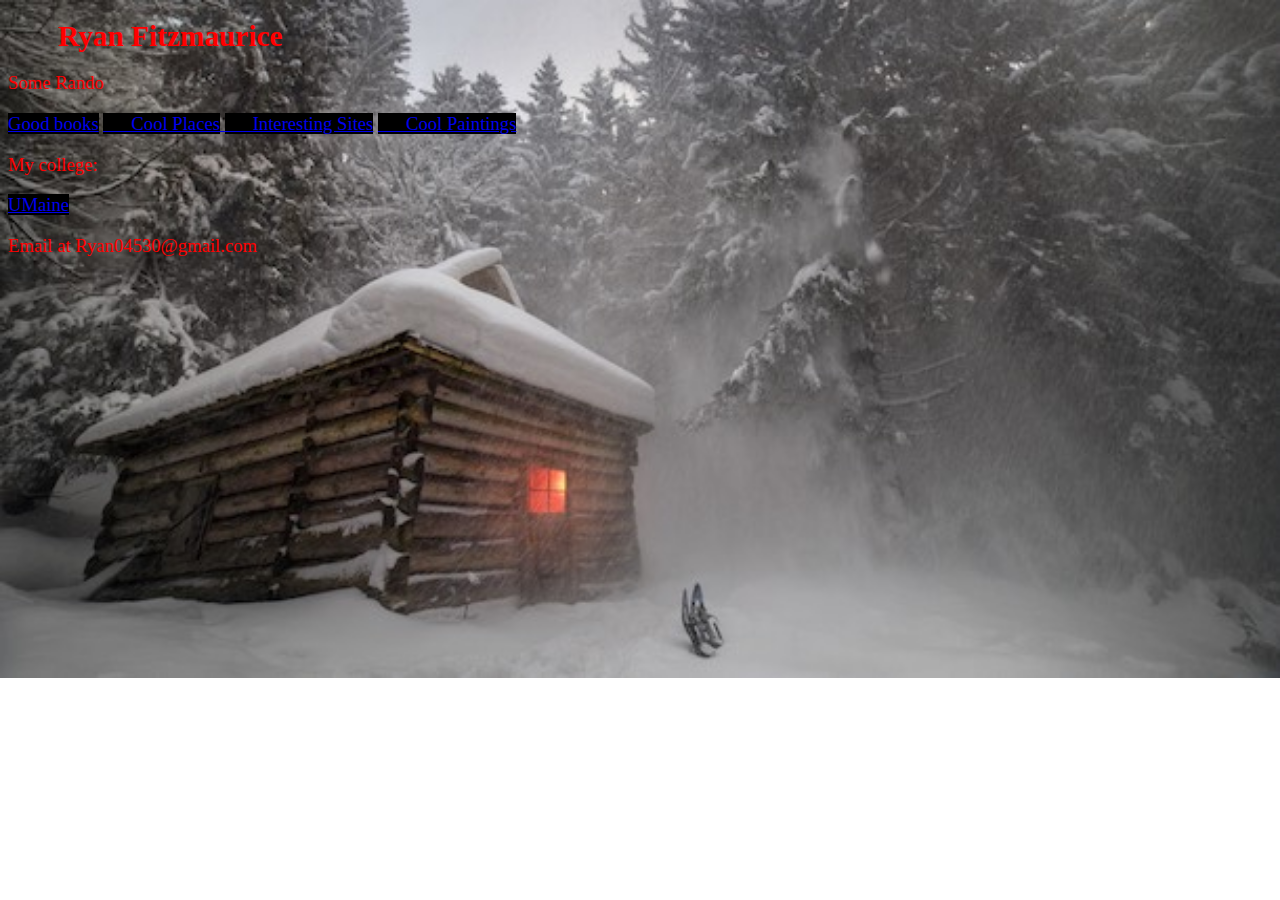
<file: index.html>
<!DOCTYPE html>

<html>

    <head>
        <title>SneakyTitle</title>
        <link href="styles.css" rel="stylesheet">    
        <style>
        	body{
        	background-image : url("snowcabin.jpg")
        	background-repeat : no-repeat;
        	background-size: cover;
        }
        </style>
    </head>

    <body>
    	<!-- background-image: url("snowcabin.jpg") -->
        <H1> Ryan Fitzmaurice</H1>
        <P>
         Some Rando 
       </P>
        <A HREF="goodbooks.html"><span style = "background-color: #000000">Good books</span></A>
        	<A HREF="coolplaces.html"><span style = "background-color: #000000">     ___Cool Places</span> </A>
        		<A HREF="interestingsites.html"><span style = "background-color: #000000">     ___Interesting Sites</span></A>
        			<A HREF="coolpaintings.html"><span style = "background-color: #000000">     ___Cool Paintings</span></A></P>
        <P> My college: <P>
		<A HREF="https://umaine.edu/"><span style = "background-color: #000000"> UMaine </span></A>
        <P>Email at Ryan04530@gmail.com</P>
    </body>

</html>
</file>
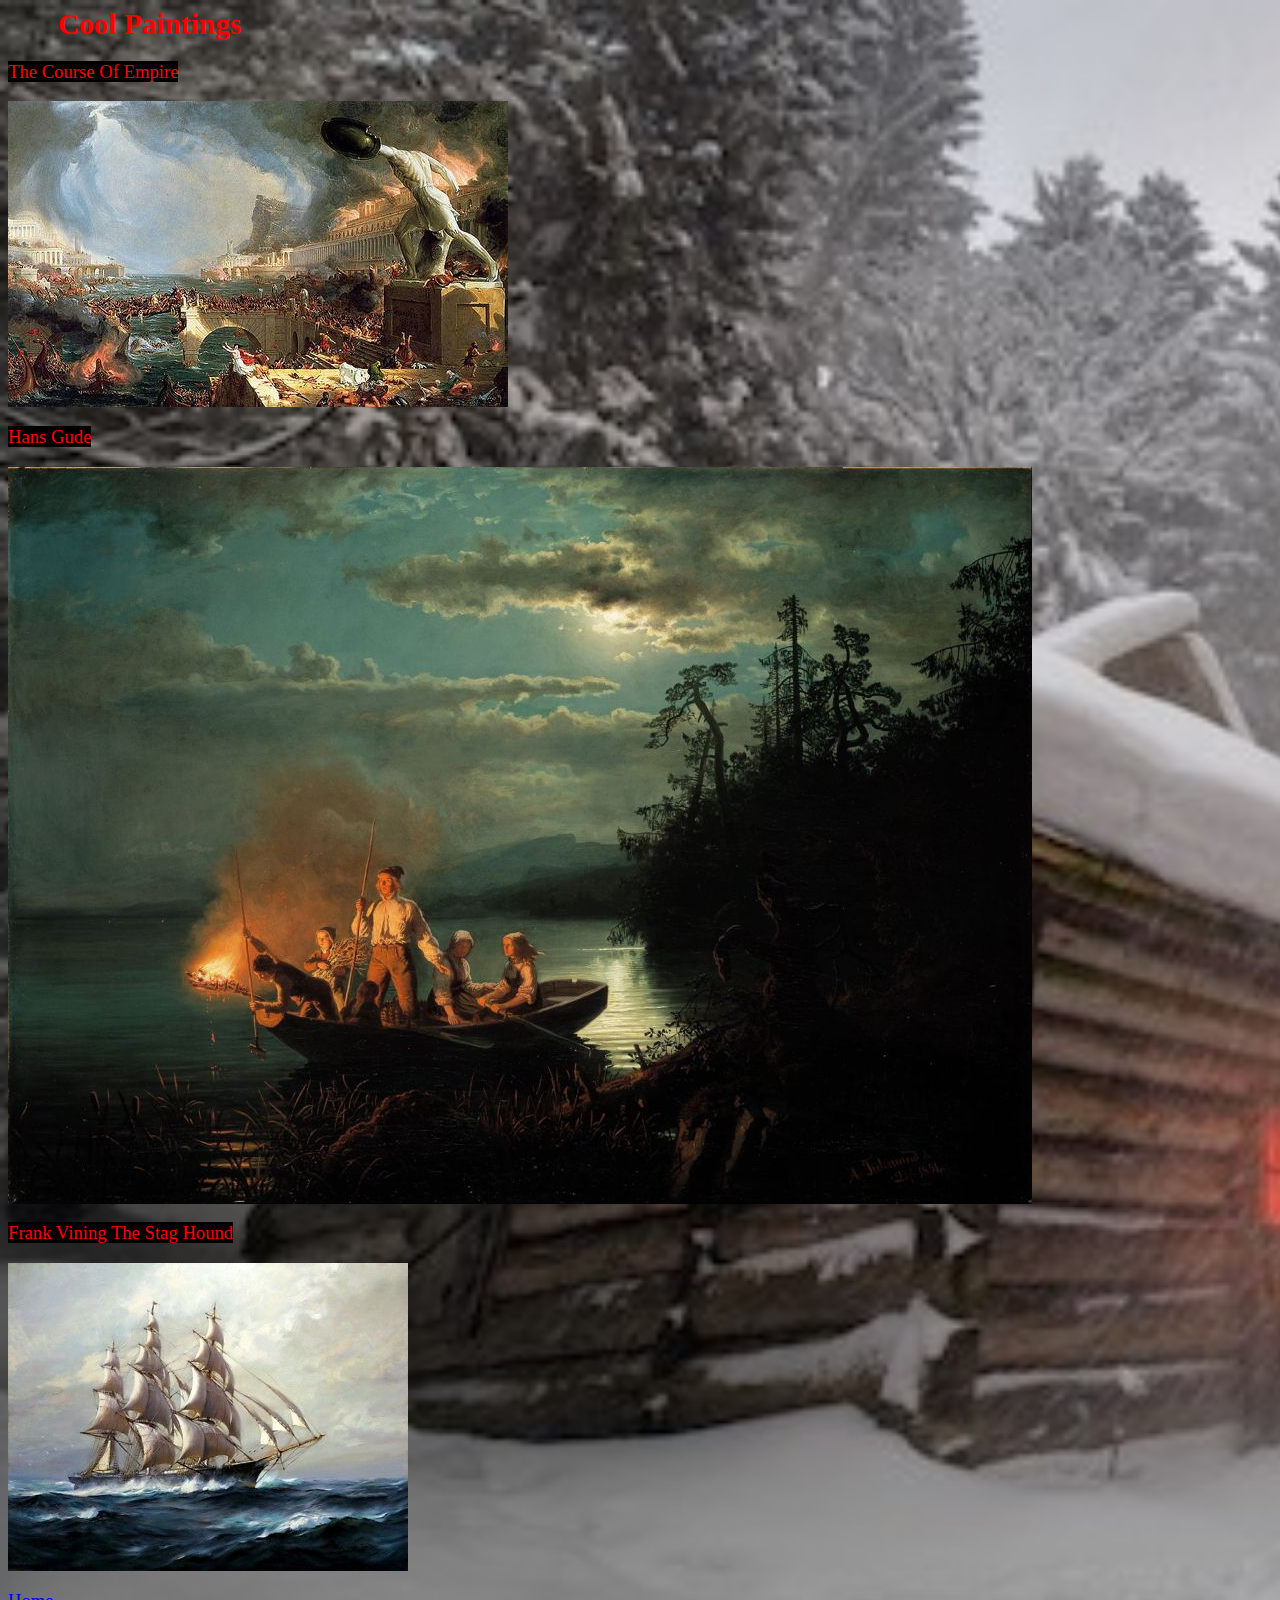
<file: coolpaintings.html>
<html>

    <head>
        <title>SneakyTitle</title>
        <link href="https://fonts.googleapis.com/css?family=Slabo+27px&display=swap" rel="stylesheet"> 
        <link href="styles.css" rel="stylesheet">    
    </head>

    <body>

        <H1> Cool Paintings </H1> 

        <P><span style = "background-color: #000000"> The Course Of Empire </span></P>
        <P><IMG SRC="empire.jpg"> </IMG> </P>
        <P><span style = "background-color: #000000"> Hans Gude</span></P>
        <P><IMG SRC="intolight.jpg"> </IMG> </P>
        <P><span style = "background-color: #000000"> Frank Vining The Stag Hound </span></P>
        <P><IMG SRC="staghound.jpg"> </IMG> </P>
        <A HREF="index.html"> Home</A>
        
    </body>

</html>
</file>
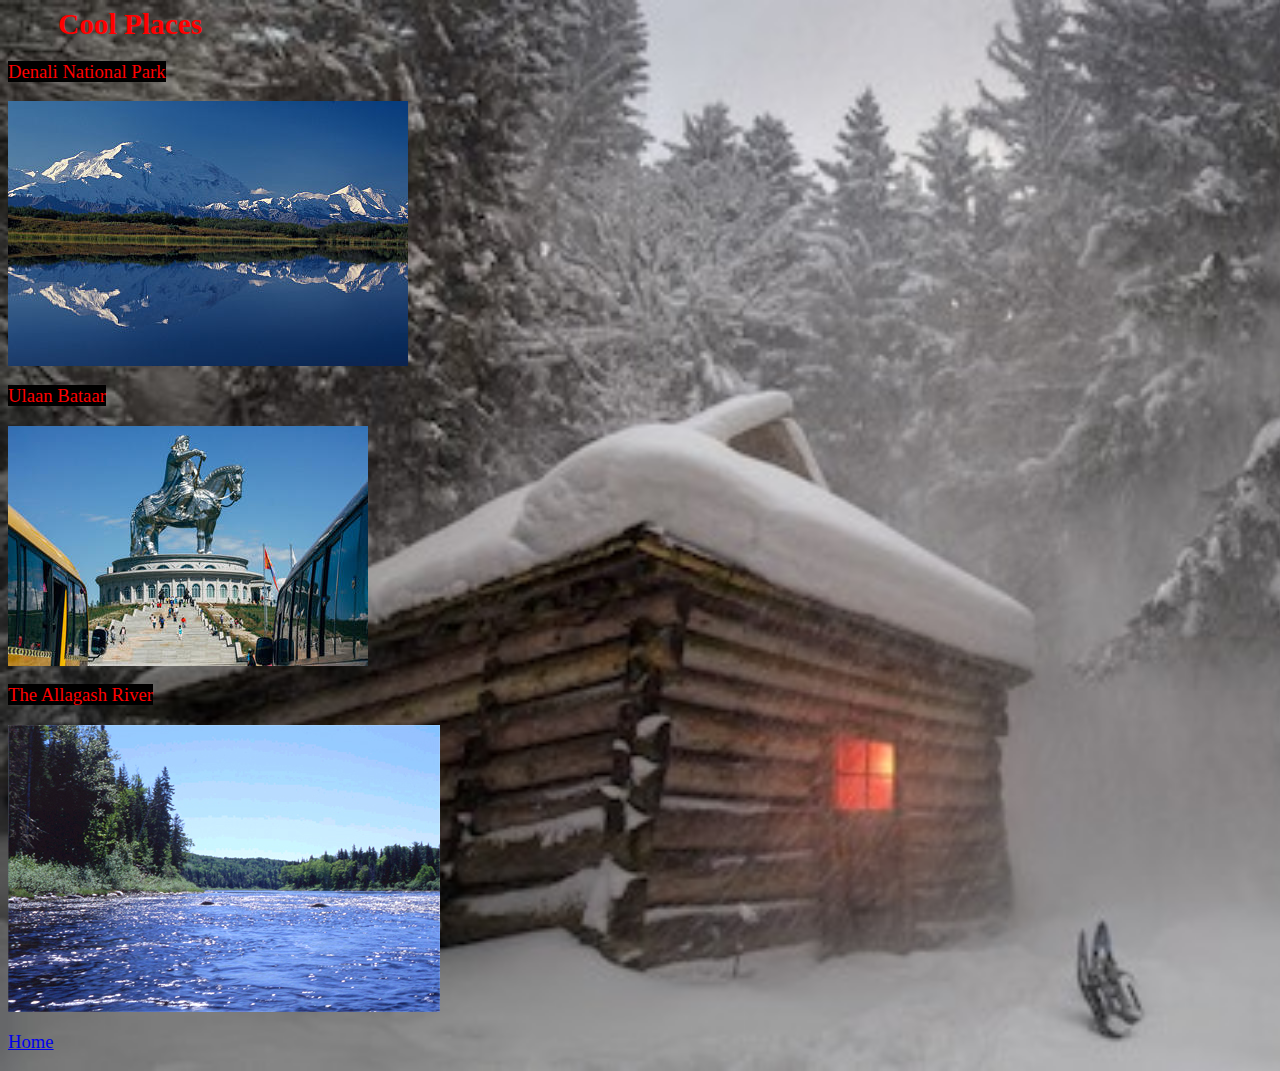
<file: coolplaces.html>
<html>

    <head>
        <title>SneakyTitle</title>
        <link href="https://fonts.googleapis.com/css?family=Slabo+27px&display=swap" rel="stylesheet"> 
         <link href="styles.css" rel="stylesheet"> 
    </head>

    <body>

        <H1> Cool Places </H1> 

        <P><span style = "background-color: #000000">Denali National Park </span></P>
        <IMG SRC="denali.jpg">
        <P><span style = "background-color: #000000">Ulaan Bataar </span> </P>
        <IMG SRC="ulaan.jpg">
        <P><span style = "background-color: #000000">The Allagash River </span></P>
        <IMG SRC="Alla.jpg">
        <P><A HREF="index.html"> Home</A></P>
        
    </body>

</html>
</file>
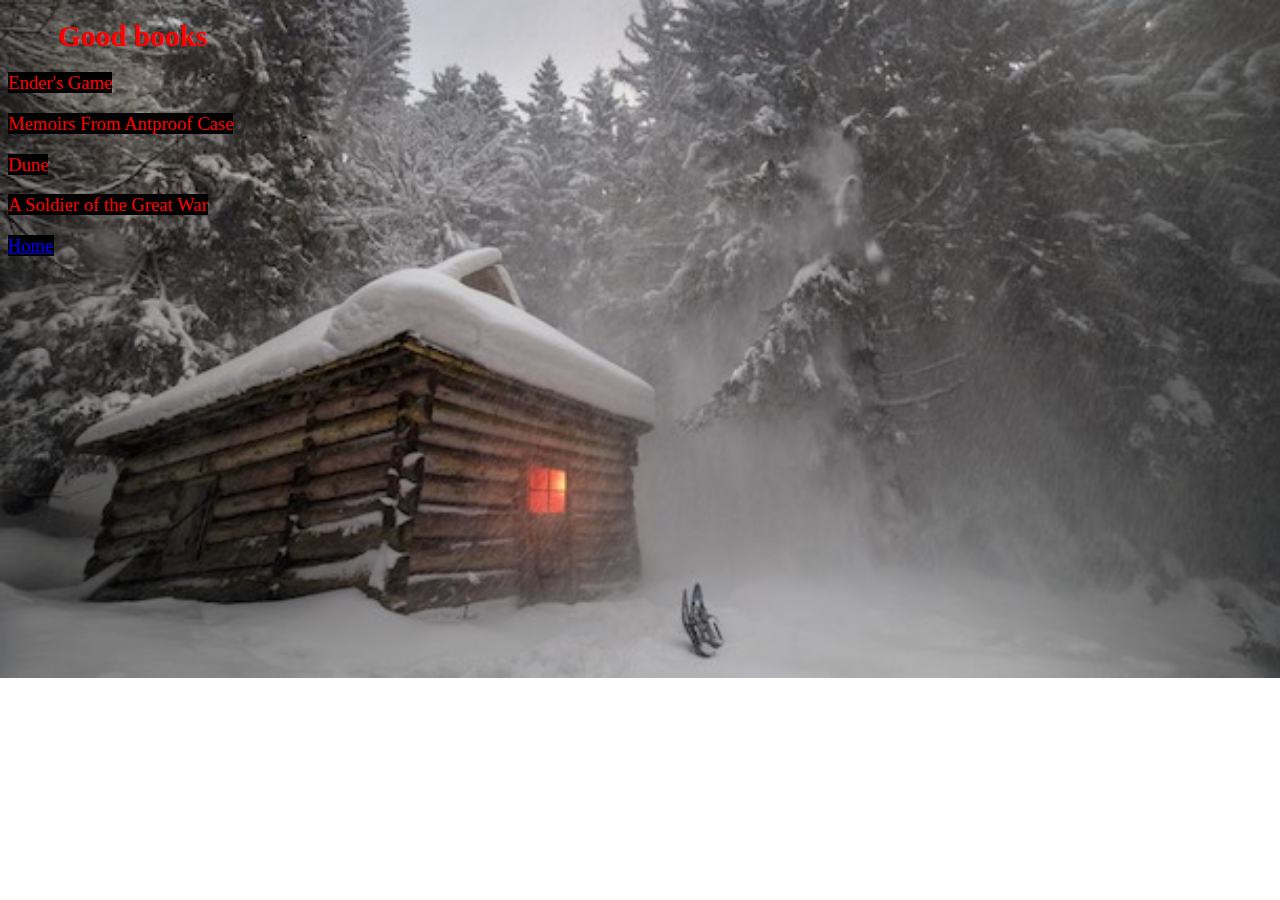
<file: goodbooks.html>
<!DOCTYPE html>

<html>

    <head>
        <title>SneakyTitle</title>
        <link href="https://fonts.googleapis.com/css?family=Slabo+27px&display=swap" rel="stylesheet"> 
        <link href="styles.css" rel="stylesheet">    
    </head>

    <body>

        <H1> Good books</H1> 

        <P> <span style = "background-color: #000000">Ender's Game </span></P>
        <P> <span style = "background-color: #000000">Memoirs From Antproof Case </span></P>
        <P> <span style = "background-color: #000000">Dune </span></P>
        <P> <span style = "background-color: #000000">A Soldier of the Great War </span></P>
       <span style = "background-color: #000000"> <A HREF="index.html"> Home</A></span>
        
    </body>

</html>
</file>
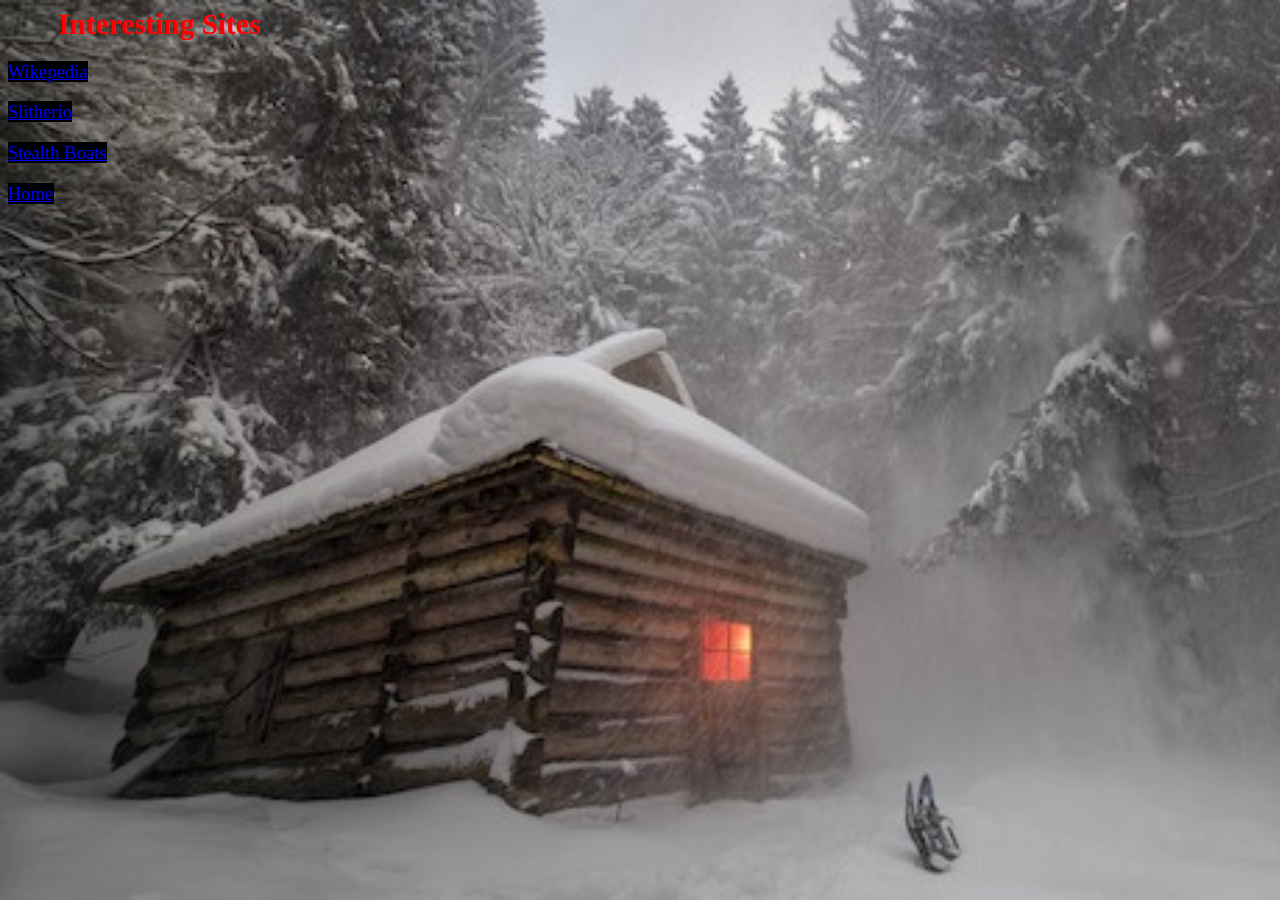
<file: interestingsites.html>
<html>

    <head>
        <title>SneakyTitle</title>
       <link href="https://fonts.googleapis.com/css?family=Slabo+27px&display=swap" rel="stylesheet"> 
        <link href="styles.css" rel="stylesheet">    
    </head>

    <body>

        <H1> Interesting Sites </H1> 

        <P><A HREF="https://en.wikipedia.org/wiki/Special:Random"><span style = "background-color: #000000">Wikepedia </span></A></P>
        <P> <A HREF = "http://slither.io/"><span style = "background-color: #000000"> Slitherio </span></A></P>
      <P> <A HREF="http://www.stealthboats.com/"><span style = "background-color: #000000"> Stealth Boats </span> </A> </P>
        
        <A HREF="index.html"><span style = "background-color: #000000">Home </span></A>
        
    </body>

</html>
</file>
<file: styles.css>
h1 {color: red; font-size: 22pt; margin-left:50px; font-family 'slabo';} 
Body {  
	     color: red;
	     font-size: 14pt;
	    background-image : url("snowcabin.jpg");
        	background-repeat : no-repeat;
        	background-size: cover;
        	
        
	   }.highlightme {background-color:black;}
	   textarea{
	   
}
</file>
